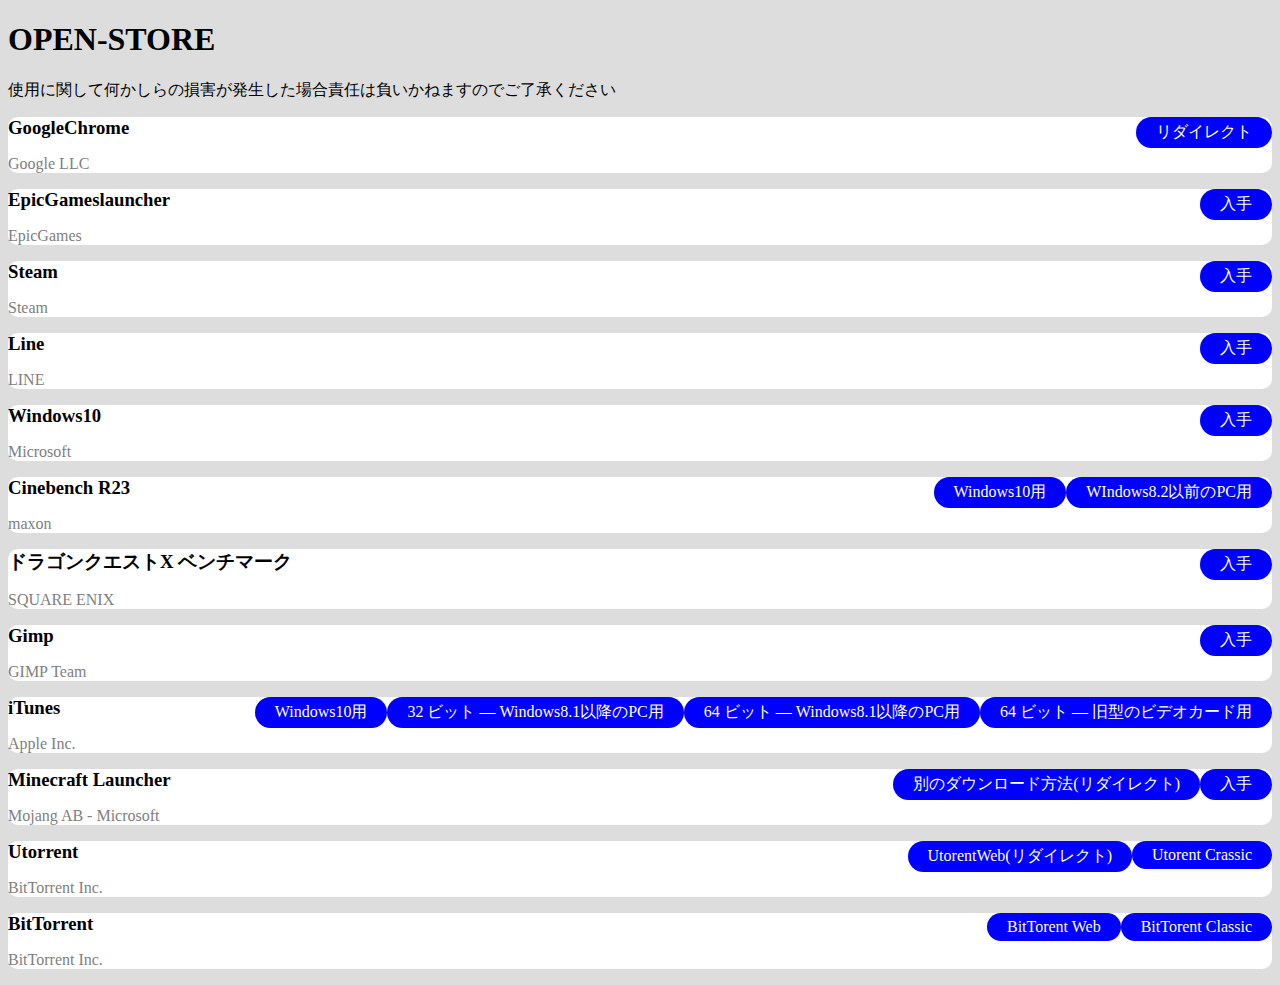
<file: index.html>
<!DOCTYPE html>
<html>
<head>
<meta charset="UTF-8" />
<title>OPEN-Store</title>
<style>
html{
  background-color: #DDDDDD;
}
div{
  background: white;
  border-radius: 10px;
}
h3 {
  display:inline;
}
.info{
  color: gray;
}
a{
  background: blue;
  padding: 5px 20px;
  float: right;
  color: white;
  border-radius: 30px; 
  text-decoration: none;
}
</style>
</head>
<body>
<html>
  <h1>OPEN-STORE</h1>
  <script async src="https://cse.google.com/cse.js?cx=e43047ae459bda7bc"></script>
  <div class="gcse-search"></div>
  <p>使用に関して何かしらの損害が発生した場合責任は負いかねますのでご了承ください</p>
  <div>
    <h3>GoogleChrome</h3>
    <a href="https://www.google.com/intl/ja/chrome/">リダイレクト</a>
    <p class="info">Google LLC
  </div>
  <div>
    <h3>EpicGameslauncher</h3>
    <a href="https://launcher-public-service-prod06.ol.epicgames.com/launcher/api/installer/download/EpicGamesLauncherInstaller.msi">入手</a>
    <p class="info">EpicGames</p>
  </div>
  <div>
    <h3>Steam</h3>
    <a href="https://cdn.akamai.steamstatic.com/client/installer/SteamSetup.exe">入手</a>
    <p class="info">Steam</p>
  </div>
  <div>
    <h3>Line</h3>
    <a href="https://desktop.line-scdn.net/win/new/LineInst.exe">入手</a>
    <p class="info">LINE</p>
  </div>
  <div>
    <h3>Windows10</h3>
    <a href="https://go.microsoft.com/fwlink/?LinkId=691209">入手</a>
    <p class="info">Microsoft</p>
  </div>
  <div>
    <h3>Cinebench R23</h3>
    <a href="https://installer.maxon.net/cinebench/CinebenchR23.zip">WIndows8.2以前のPC用</a>
    <a href="https://www.microsoft.com/store/productId/9PGZKJC81Q7J">Windows10用</a>
    <p class="info">maxon</p>
  </div>
  <div>
    <h3>ドラゴンクエストX ベンチマーク</h3>
    <a href="http://download.dqx.jp/dqbenchmark/DQXBenchmarkInstaller.exe">入手</a>
    <p class="info">SQUARE ENIX</p>
  </div>
  <div>
    <h3>Gimp</h3>
    <a href="https://download.gimp.org/mirror/pub/gimp/v2.10/windows/gimp-2.10.24-setup-3.exe">入手</a>
    <p class="info">GIMP Team</p>
  </div>
  <div>
    <h3>iTunes</h3>
    <a href="https://secure-appldnld.apple.com/itunes12/031-69284-20160802-7E7B2D20-552B-11E6-B2B9-696CECD541CE/iTunes64Setup.exe">64 ビット — 旧型のビデオカード用</a>
    <a href="https://www.apple.com/itunes/download/win64">64 ビット — Windows8.1以降のPC用</a>
    <a href="https://www.apple.com/itunes/download/win32">32 ビット — Windows8.1以降のPC用</a>
    <a href="https://www.microsoft.com/ja-jp/p/itunes/9pb2mz1zmb1s?cid=appledotcom&rtc=1&activetab=pivot:overviewtab">Windows10用</a>
    <p class="info">Apple Inc.</p>
  </div>
  <div>
    <h3>Minecraft Launcher</h3>
    <a href="https://launcher.mojang.com/download/MinecraftInstaller.msi">入手</a>
    <a href="https://www.minecraft.net/download/alternative">別のダウンロード方法(リダイレクト)</a>
    <p class="info">Mojang AB - Microsoft</p>
  </div>
  <div>
    <h3>Utorrent</h3>
    <a href="https://download-hr.utorrent.com/track/stable/endpoint/utorrent/os/windows">Utorent Crassic</a>
    <a href="https://www.utorrent.com/intl/ja/compare/web/">UtorentWeb(リダイレクト)</a>
    <p class="info">BitTorrent Inc.<p>
  </div>
  <div>
    <h3>BitTorrent</h3>
    <a href="https://download-new.utorrent.com/endpoint/bittorrent/os/windows/track/stable/">BitTorent Classic</a>
    <a href="https://download-new.utorrent.com/endpoint/btweb/os/windows/track/stable">BitTorent Web</a>
    <p class="info">BitTorrent Inc.<p>
  </div>
</html>
  <!-- これが見えてるのはおかしいよ 管理者に連絡してね -->
</body>
</html>
</file>
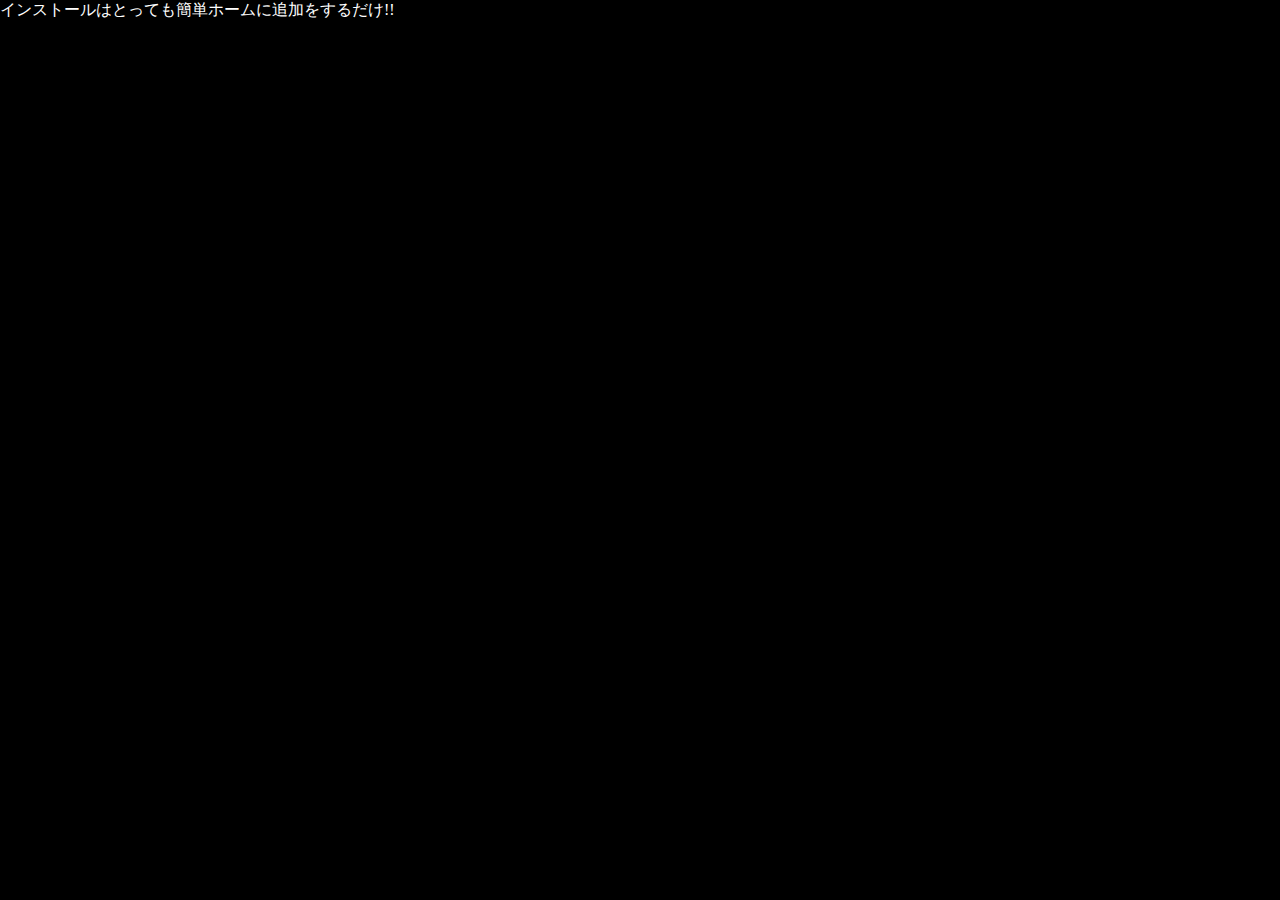
<file: indesx.html>
<!DOCTYPE html>
<html>
<head>
    <meta charset="utf-8" />
    <title></title>
    <link rel="stylesheet" type="text/css" href="style.css" />
    <script type="text/javascript">
        var ScrollPositionKeep = 0;

        function ButtonPopupShowClick() {
            ScrollPositionKeep = document.documentElement.scrollTop;

            var popelem = document.getElementById("popup_section1");
            popelem.style.display = "block";

            var pageelem = document.getElementById("page");
            pageelem.style.display = "none";

            document.documentElement.scrollTop = 0;
            location.href = 'a.html';
        }

        function ButtonPopupCloseClick() {
            var popelem = document.getElementById("popup_section1");
            popelem.style.display = "none";

            var pageelem = document.getElementById("page");
            pageelem.style.display = "block";

            document.documentElement.scrollTop = ScrollPositionKeep;
            ScrollPositionKeep = 0;
        }
    </script>
</head>
<!-- <div id="PopupButton1" class="PopupButton" id="ButtonPopupShowClick();"></div> -->
<body>
    <div class="popup_section" id="popup_section1">
        インストールはとっても簡単ホームに追加をするだけ!!<br />
    </div>
</body>
</html>
</file>
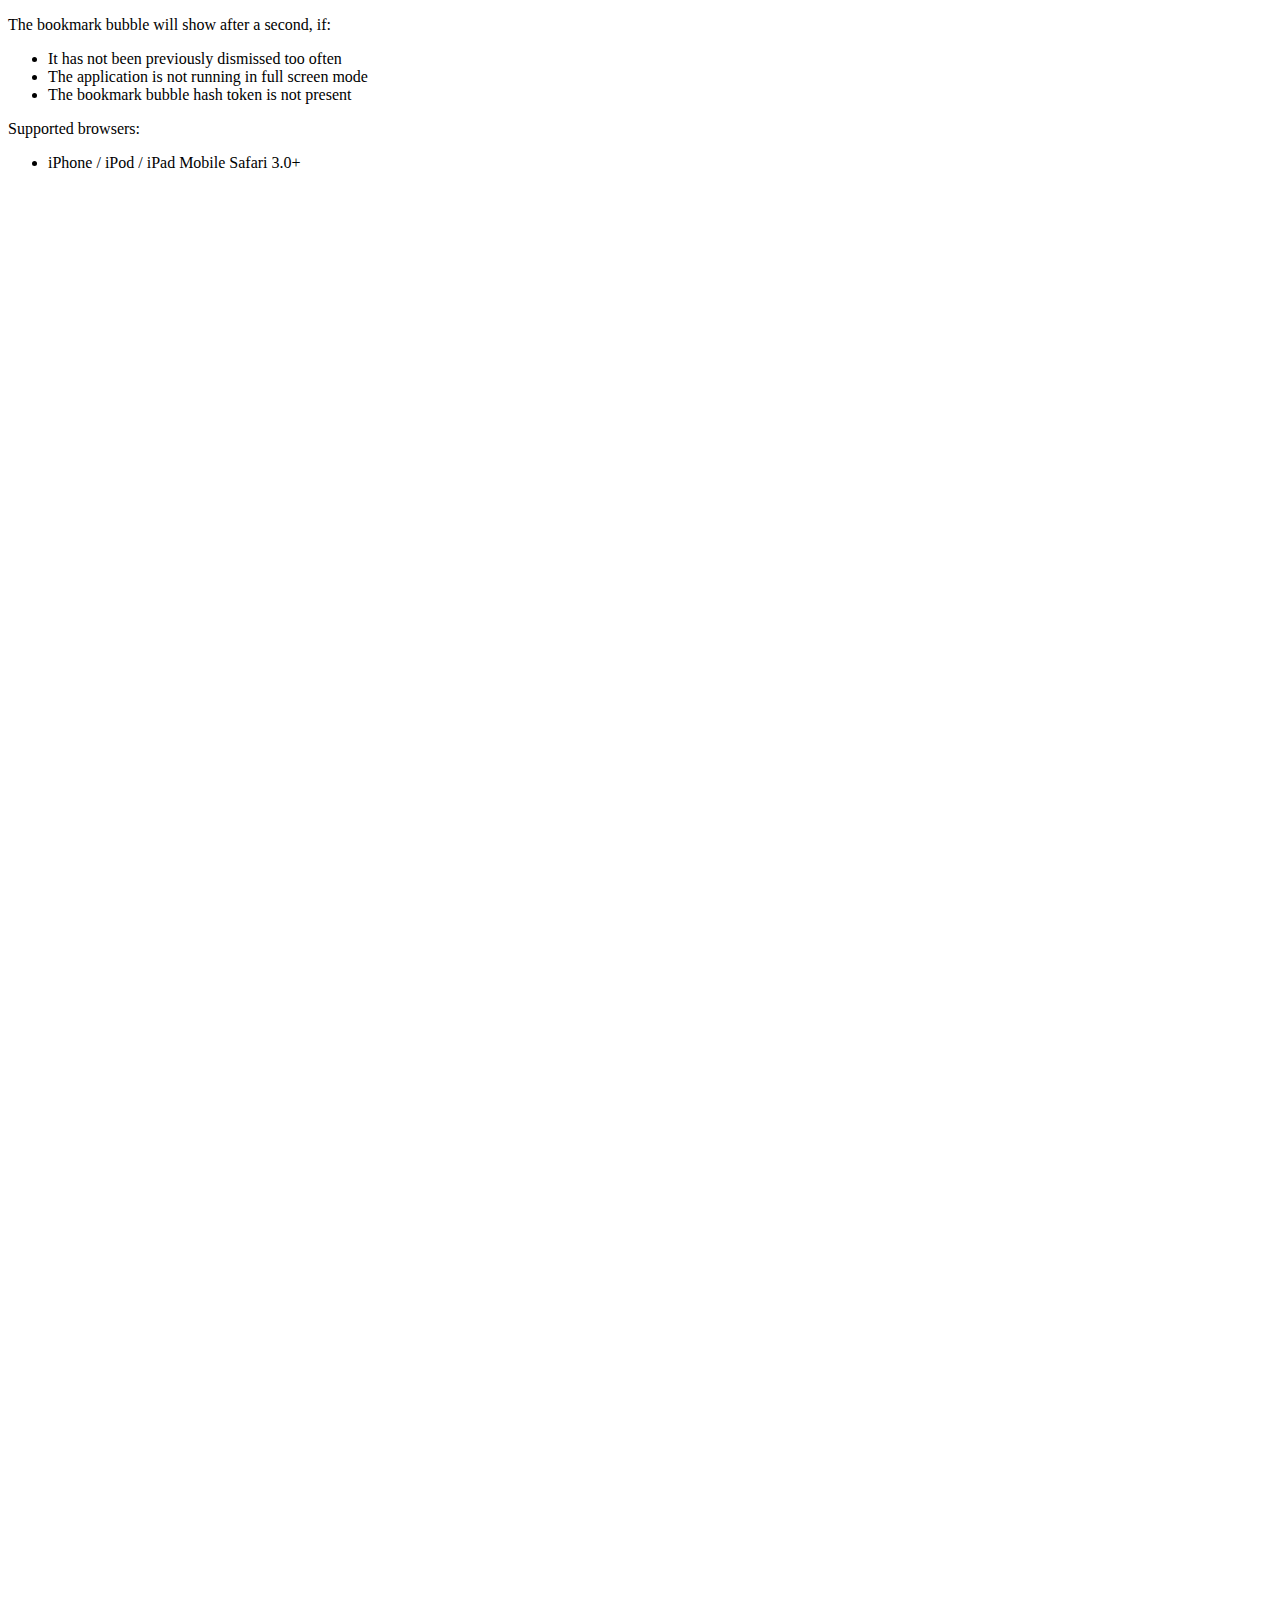
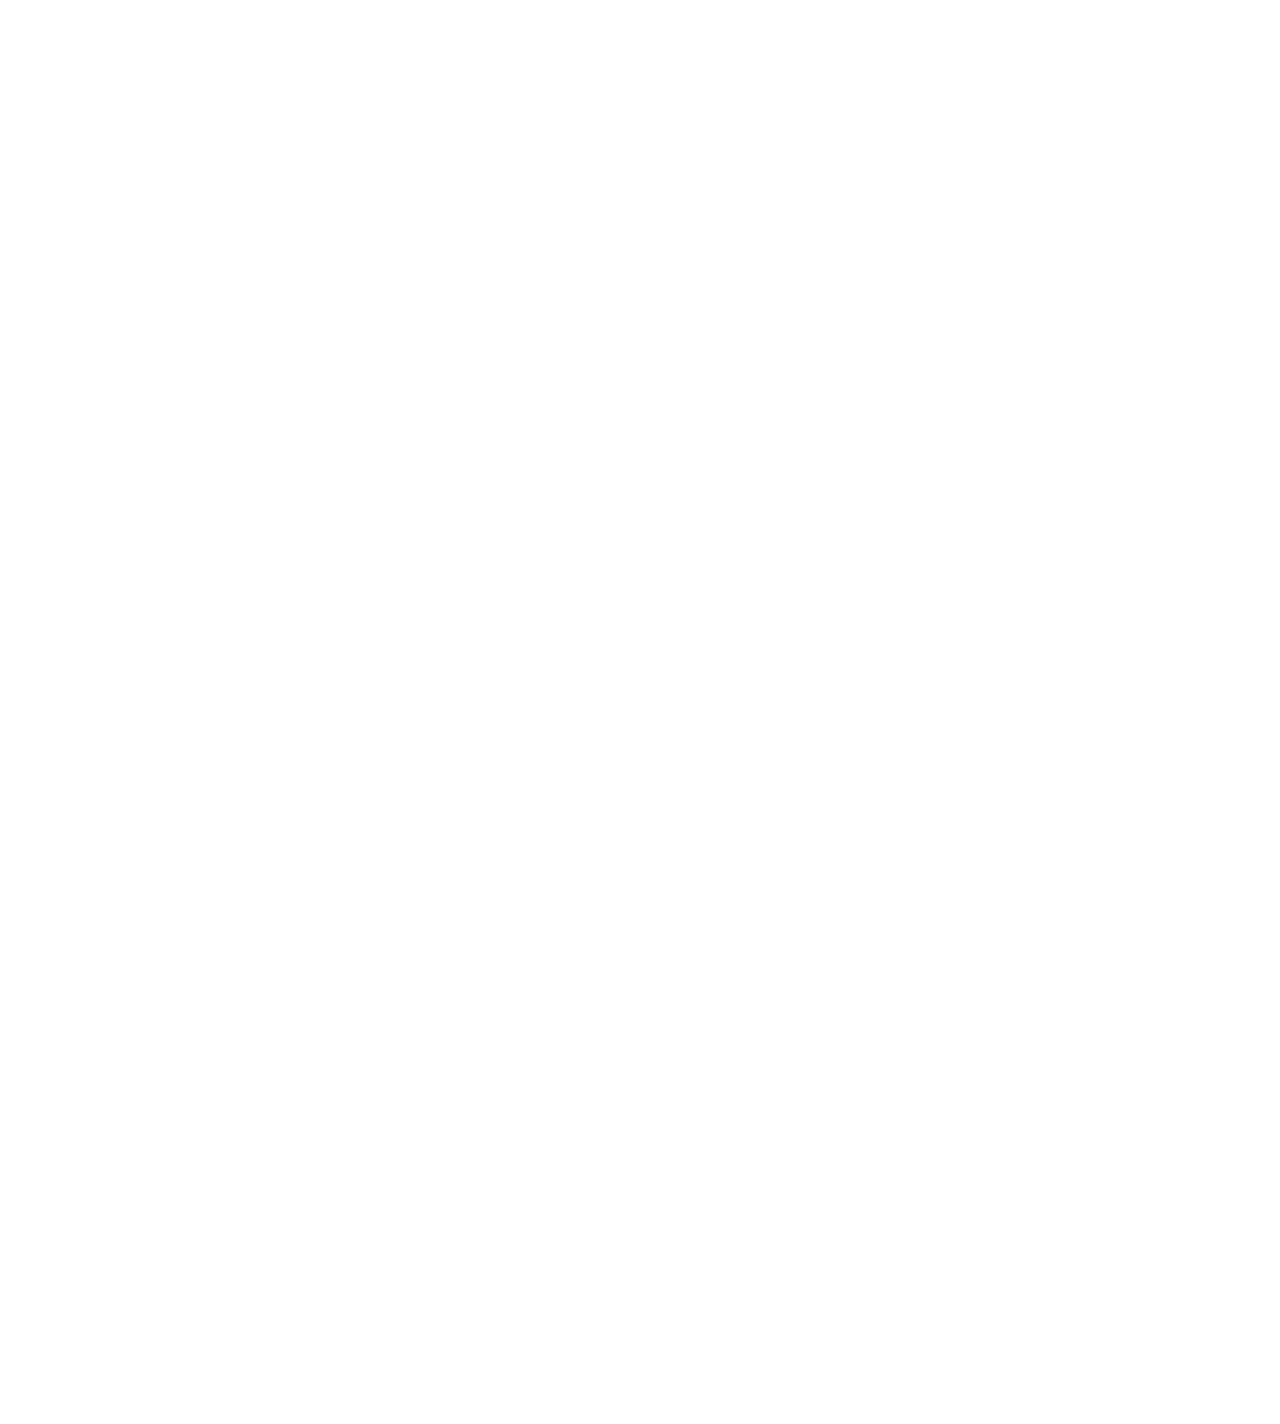
<file: example/example.html>
<!DOCTYPE HTML PUBLIC "-//W3C//DTD HTML 4.01//EN"
    "http://www.w3.org/TR/html4/strict.dtd">

<!--
  Copyright 2010 Google Inc.

  Licensed under the Apache License, Version 2.0 (the "License");
  you may not use this file except in compliance with the License.
  You may obtain a copy of the License at

       http://www.apache.org/licenses/LICENSE-2.0

  Unless required by applicable law or agreed to in writing, software
  distributed under the License is distributed on an "AS IS" BASIS,
  WITHOUT WARRANTIES OR CONDITIONS OF ANY KIND, either express or implied.
  See the License for the specific language governing permissions and
  limitations under the License.
-->

<html>
  <head>
    <title>Sample</title>
    <meta name="viewport"
        content="width=device-width,minimum-scale=1.0,maximum-scale=1.0" />
    <meta name="apple-mobile-web-app-capable" content="yes" />
    <link rel="apple-touch-icon-precomposed" href="../images/icon_calendar.png" />
    <script type="text/javascript" src="../bookmark_bubble.js"></script>
    <script type="text/javascript" src="example.js"></script>
  </head>
  <body style="height: 3000px;">
    <p>The bookmark bubble will show after a second, if:</p>
    <ul>
      <li>It has not been previously dismissed too often</li>
      <li>The application is not running in full screen mode</li>
      <li>The bookmark bubble hash token is not present</li>
    </ul>
    <p>Supported browsers:</p>
    <ul>
      <li>iPhone / iPod / iPad Mobile Safari 3.0+</li>
    </ul>
  </body>
</html>
</file>
<file: style.css>
body {
    padding: 0 0 0 0;
    margin: 0 0 0 0;
}

.section {
    height: 480px;
    border: 1px solid #ff6a00;
    width: 70%;
}

.popup_section {
    margin: 0 0 0 0;
    padding: 0 0 0 0;
    position: absolute;
    ;
    background-color: #000;
    color: #FFFFFF;
    width: 100%;
    min-height: 800px;
    height: 100%;
}
</file>
